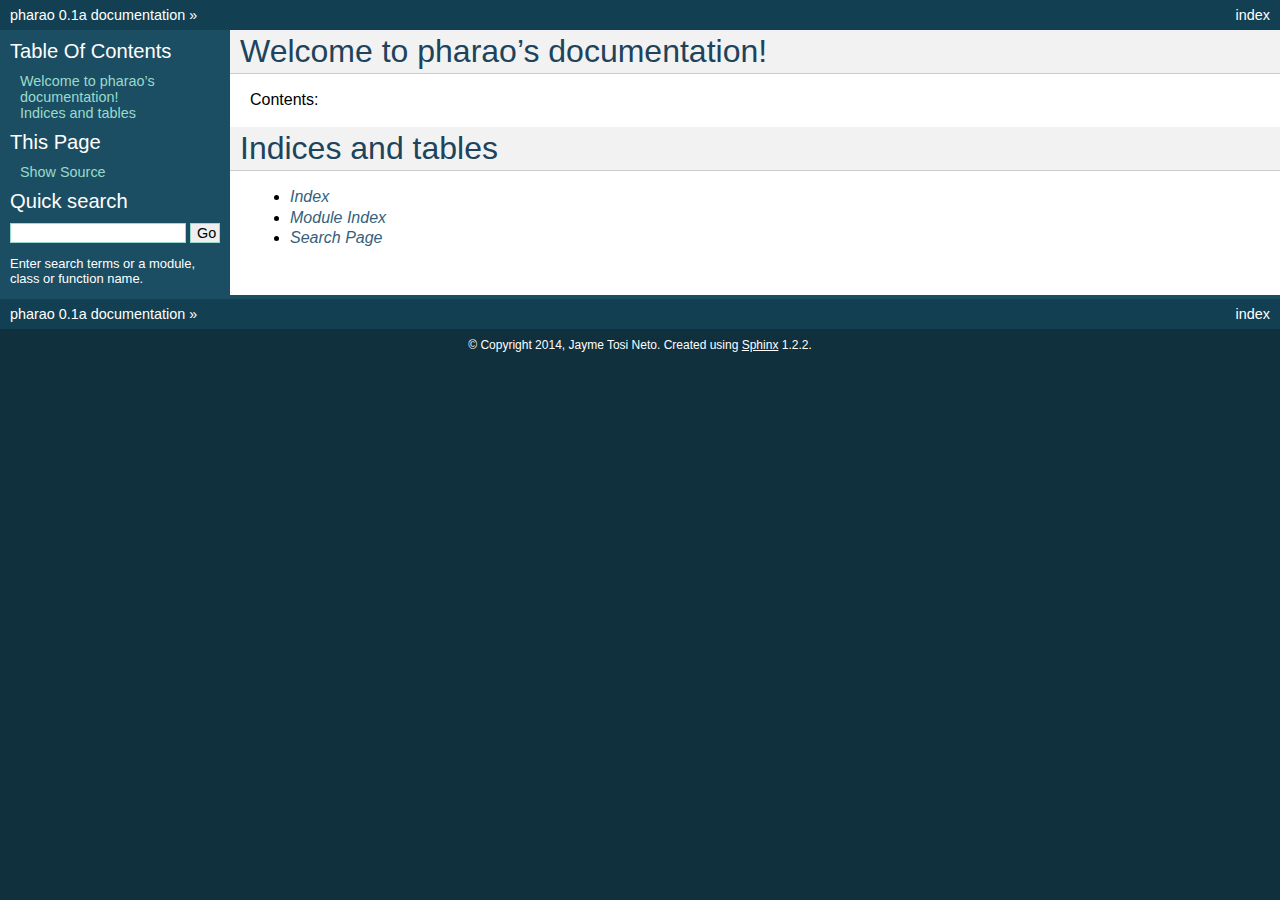
<file: pyramid/pharao/docs/_build/html/index.html>
<!DOCTYPE html PUBLIC "-//W3C//DTD XHTML 1.0 Transitional//EN"
  "http://www.w3.org/TR/xhtml1/DTD/xhtml1-transitional.dtd">


<html xmlns="http://www.w3.org/1999/xhtml">
  <head>
    <meta http-equiv="Content-Type" content="text/html; charset=utf-8" />
    
    <title>Welcome to pharao’s documentation! &mdash; pharao 0.1a documentation</title>
    
    <link rel="stylesheet" href="_static/default.css" type="text/css" />
    <link rel="stylesheet" href="_static/pygments.css" type="text/css" />
    
    <script type="text/javascript">
      var DOCUMENTATION_OPTIONS = {
        URL_ROOT:    './',
        VERSION:     '0.1a',
        COLLAPSE_INDEX: false,
        FILE_SUFFIX: '.html',
        HAS_SOURCE:  true
      };
    </script>
    <script type="text/javascript" src="_static/jquery.js"></script>
    <script type="text/javascript" src="_static/underscore.js"></script>
    <script type="text/javascript" src="_static/doctools.js"></script>
    <link rel="top" title="pharao 0.1a documentation" href="#" /> 
  </head>
  <body>
    <div class="related">
      <h3>Navigation</h3>
      <ul>
        <li class="right" style="margin-right: 10px">
          <a href="genindex.html" title="General Index"
             accesskey="I">index</a></li>
        <li><a href="#">pharao 0.1a documentation</a> &raquo;</li> 
      </ul>
    </div>  

    <div class="document">
      <div class="documentwrapper">
        <div class="bodywrapper">
          <div class="body">
            
  <div class="section" id="welcome-to-pharao-s-documentation">
<h1>Welcome to pharao&#8217;s documentation!<a class="headerlink" href="#welcome-to-pharao-s-documentation" title="Permalink to this headline">¶</a></h1>
<p>Contents:</p>
<div class="toctree-wrapper compound">
<ul class="simple">
</ul>
</div>
</div>
<div class="section" id="indices-and-tables">
<h1>Indices and tables<a class="headerlink" href="#indices-and-tables" title="Permalink to this headline">¶</a></h1>
<ul class="simple">
<li><a class="reference internal" href="genindex.html"><em>Index</em></a></li>
<li><a class="reference internal" href="py-modindex.html"><em>Module Index</em></a></li>
<li><a class="reference internal" href="search.html"><em>Search Page</em></a></li>
</ul>
</div>


          </div>
        </div>
      </div>
      <div class="sphinxsidebar">
        <div class="sphinxsidebarwrapper">
  <h3><a href="#">Table Of Contents</a></h3>
  <ul>
<li><a class="reference internal" href="#">Welcome to pharao&#8217;s documentation!</a></li>
<li><a class="reference internal" href="#indices-and-tables">Indices and tables</a></li>
</ul>

  <h3>This Page</h3>
  <ul class="this-page-menu">
    <li><a href="_sources/index.txt"
           rel="nofollow">Show Source</a></li>
  </ul>
<div id="searchbox" style="display: none">
  <h3>Quick search</h3>
    <form class="search" action="search.html" method="get">
      <input type="text" name="q" />
      <input type="submit" value="Go" />
      <input type="hidden" name="check_keywords" value="yes" />
      <input type="hidden" name="area" value="default" />
    </form>
    <p class="searchtip" style="font-size: 90%">
    Enter search terms or a module, class or function name.
    </p>
</div>
<script type="text/javascript">$('#searchbox').show(0);</script>
        </div>
      </div>
      <div class="clearer"></div>
    </div>
    <div class="related">
      <h3>Navigation</h3>
      <ul>
        <li class="right" style="margin-right: 10px">
          <a href="genindex.html" title="General Index"
             >index</a></li>
        <li><a href="#">pharao 0.1a documentation</a> &raquo;</li> 
      </ul>
    </div>
    <div class="footer">
        &copy; Copyright 2014, Jayme Tosi Neto.
      Created using <a href="http://sphinx-doc.org/">Sphinx</a> 1.2.2.
    </div>
  </body>
</html>
</file>
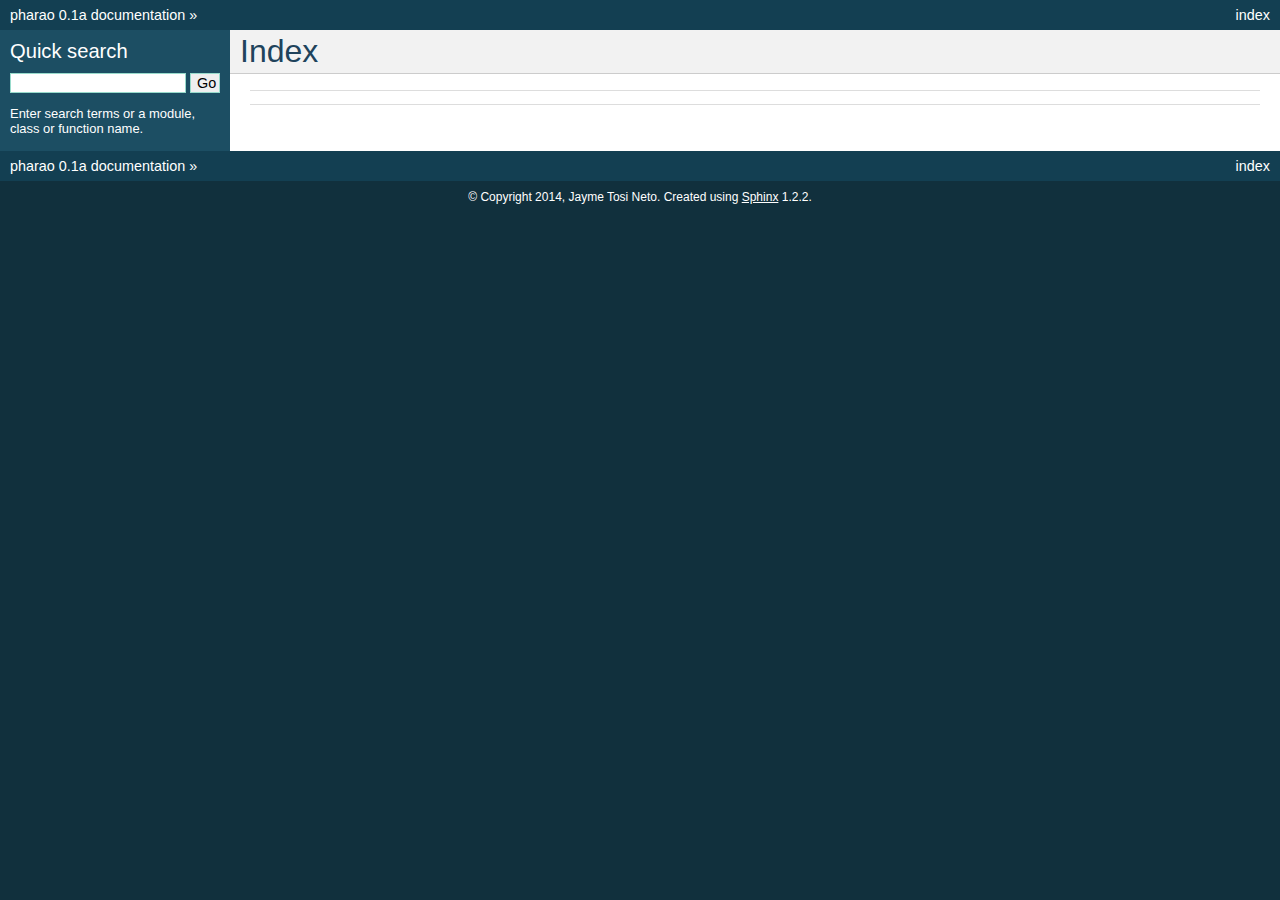
<file: pyramid/pharao/docs/_build/html/genindex.html>
<!DOCTYPE html PUBLIC "-//W3C//DTD XHTML 1.0 Transitional//EN"
  "http://www.w3.org/TR/xhtml1/DTD/xhtml1-transitional.dtd">


<html xmlns="http://www.w3.org/1999/xhtml">
  <head>
    <meta http-equiv="Content-Type" content="text/html; charset=utf-8" />
    
    <title>Index &mdash; pharao 0.1a documentation</title>
    
    <link rel="stylesheet" href="_static/default.css" type="text/css" />
    <link rel="stylesheet" href="_static/pygments.css" type="text/css" />
    
    <script type="text/javascript">
      var DOCUMENTATION_OPTIONS = {
        URL_ROOT:    './',
        VERSION:     '0.1a',
        COLLAPSE_INDEX: false,
        FILE_SUFFIX: '.html',
        HAS_SOURCE:  true
      };
    </script>
    <script type="text/javascript" src="_static/jquery.js"></script>
    <script type="text/javascript" src="_static/underscore.js"></script>
    <script type="text/javascript" src="_static/doctools.js"></script>
    <link rel="top" title="pharao 0.1a documentation" href="index.html" /> 
  </head>
  <body>
    <div class="related">
      <h3>Navigation</h3>
      <ul>
        <li class="right" style="margin-right: 10px">
          <a href="#" title="General Index"
             accesskey="I">index</a></li>
        <li><a href="index.html">pharao 0.1a documentation</a> &raquo;</li> 
      </ul>
    </div>  

    <div class="document">
      <div class="documentwrapper">
        <div class="bodywrapper">
          <div class="body">
            

<h1 id="index">Index</h1>

<div class="genindex-jumpbox">
 
</div>


          </div>
        </div>
      </div>
      <div class="sphinxsidebar">
        <div class="sphinxsidebarwrapper">

   

<div id="searchbox" style="display: none">
  <h3>Quick search</h3>
    <form class="search" action="search.html" method="get">
      <input type="text" name="q" />
      <input type="submit" value="Go" />
      <input type="hidden" name="check_keywords" value="yes" />
      <input type="hidden" name="area" value="default" />
    </form>
    <p class="searchtip" style="font-size: 90%">
    Enter search terms or a module, class or function name.
    </p>
</div>
<script type="text/javascript">$('#searchbox').show(0);</script>
        </div>
      </div>
      <div class="clearer"></div>
    </div>
    <div class="related">
      <h3>Navigation</h3>
      <ul>
        <li class="right" style="margin-right: 10px">
          <a href="#" title="General Index"
             >index</a></li>
        <li><a href="index.html">pharao 0.1a documentation</a> &raquo;</li> 
      </ul>
    </div>
    <div class="footer">
        &copy; Copyright 2014, Jayme Tosi Neto.
      Created using <a href="http://sphinx-doc.org/">Sphinx</a> 1.2.2.
    </div>
  </body>
</html>
</file>
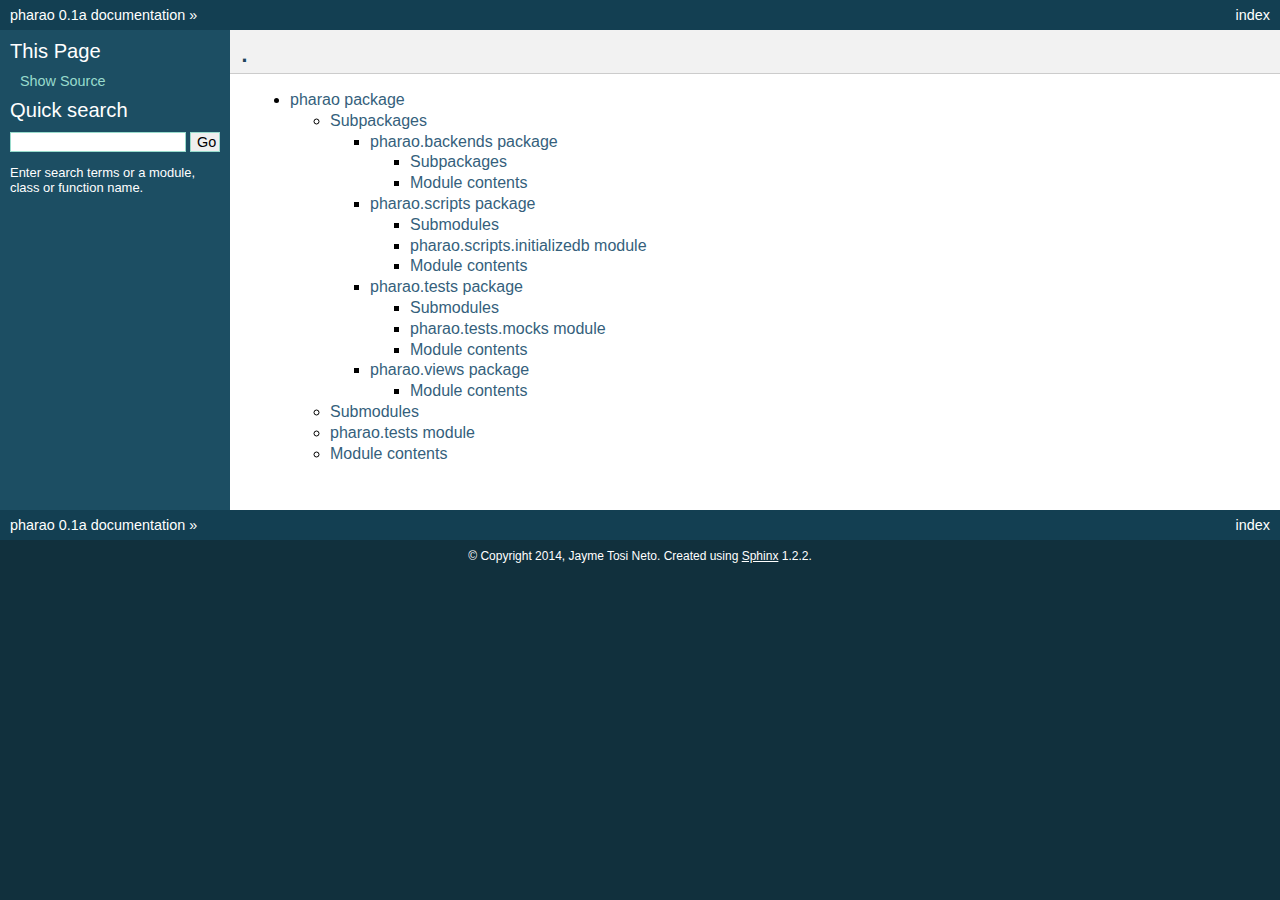
<file: pyramid/pharao/docs/_build/html/modules.html>
<!DOCTYPE html PUBLIC "-//W3C//DTD XHTML 1.0 Transitional//EN"
  "http://www.w3.org/TR/xhtml1/DTD/xhtml1-transitional.dtd">


<html xmlns="http://www.w3.org/1999/xhtml">
  <head>
    <meta http-equiv="Content-Type" content="text/html; charset=utf-8" />
    
    <title>. &mdash; pharao 0.1a documentation</title>
    
    <link rel="stylesheet" href="_static/default.css" type="text/css" />
    <link rel="stylesheet" href="_static/pygments.css" type="text/css" />
    
    <script type="text/javascript">
      var DOCUMENTATION_OPTIONS = {
        URL_ROOT:    './',
        VERSION:     '0.1a',
        COLLAPSE_INDEX: false,
        FILE_SUFFIX: '.html',
        HAS_SOURCE:  true
      };
    </script>
    <script type="text/javascript" src="_static/jquery.js"></script>
    <script type="text/javascript" src="_static/underscore.js"></script>
    <script type="text/javascript" src="_static/doctools.js"></script>
    <link rel="top" title="pharao 0.1a documentation" href="index.html" /> 
  </head>
  <body>
    <div class="related">
      <h3>Navigation</h3>
      <ul>
        <li class="right" style="margin-right: 10px">
          <a href="genindex.html" title="General Index"
             accesskey="I">index</a></li>
        <li><a href="index.html">pharao 0.1a documentation</a> &raquo;</li> 
      </ul>
    </div>  

    <div class="document">
      <div class="documentwrapper">
        <div class="bodywrapper">
          <div class="body">
            
  <div class="section" id="id1">
<h1>.<a class="headerlink" href="#id1" title="Permalink to this headline">¶</a></h1>
<div class="toctree-wrapper compound">
<ul>
<li class="toctree-l1"><a class="reference internal" href="pharao.html">pharao package</a><ul>
<li class="toctree-l2"><a class="reference internal" href="pharao.html#subpackages">Subpackages</a><ul>
<li class="toctree-l3"><a class="reference internal" href="pharao.backends.html">pharao.backends package</a><ul>
<li class="toctree-l4"><a class="reference internal" href="pharao.backends.html#subpackages">Subpackages</a></li>
<li class="toctree-l4"><a class="reference internal" href="pharao.backends.html#module-contents">Module contents</a></li>
</ul>
</li>
<li class="toctree-l3"><a class="reference internal" href="pharao.scripts.html">pharao.scripts package</a><ul>
<li class="toctree-l4"><a class="reference internal" href="pharao.scripts.html#submodules">Submodules</a></li>
<li class="toctree-l4"><a class="reference internal" href="pharao.scripts.html#pharao-scripts-initializedb-module">pharao.scripts.initializedb module</a></li>
<li class="toctree-l4"><a class="reference internal" href="pharao.scripts.html#module-contents">Module contents</a></li>
</ul>
</li>
<li class="toctree-l3"><a class="reference internal" href="pharao.tests.html">pharao.tests package</a><ul>
<li class="toctree-l4"><a class="reference internal" href="pharao.tests.html#submodules">Submodules</a></li>
<li class="toctree-l4"><a class="reference internal" href="pharao.tests.html#pharao-tests-mocks-module">pharao.tests.mocks module</a></li>
<li class="toctree-l4"><a class="reference internal" href="pharao.tests.html#module-contents">Module contents</a></li>
</ul>
</li>
<li class="toctree-l3"><a class="reference internal" href="pharao.views.html">pharao.views package</a><ul>
<li class="toctree-l4"><a class="reference internal" href="pharao.views.html#module-contents">Module contents</a></li>
</ul>
</li>
</ul>
</li>
<li class="toctree-l2"><a class="reference internal" href="pharao.html#submodules">Submodules</a></li>
<li class="toctree-l2"><a class="reference internal" href="pharao.html#pharao-tests-module">pharao.tests module</a></li>
<li class="toctree-l2"><a class="reference internal" href="pharao.html#module-contents">Module contents</a></li>
</ul>
</li>
</ul>
</div>
</div>


          </div>
        </div>
      </div>
      <div class="sphinxsidebar">
        <div class="sphinxsidebarwrapper">
  <h3>This Page</h3>
  <ul class="this-page-menu">
    <li><a href="_sources/modules.txt"
           rel="nofollow">Show Source</a></li>
  </ul>
<div id="searchbox" style="display: none">
  <h3>Quick search</h3>
    <form class="search" action="search.html" method="get">
      <input type="text" name="q" />
      <input type="submit" value="Go" />
      <input type="hidden" name="check_keywords" value="yes" />
      <input type="hidden" name="area" value="default" />
    </form>
    <p class="searchtip" style="font-size: 90%">
    Enter search terms or a module, class or function name.
    </p>
</div>
<script type="text/javascript">$('#searchbox').show(0);</script>
        </div>
      </div>
      <div class="clearer"></div>
    </div>
    <div class="related">
      <h3>Navigation</h3>
      <ul>
        <li class="right" style="margin-right: 10px">
          <a href="genindex.html" title="General Index"
             >index</a></li>
        <li><a href="index.html">pharao 0.1a documentation</a> &raquo;</li> 
      </ul>
    </div>
    <div class="footer">
        &copy; Copyright 2014, Jayme Tosi Neto.
      Created using <a href="http://sphinx-doc.org/">Sphinx</a> 1.2.2.
    </div>
  </body>
</html>
</file>
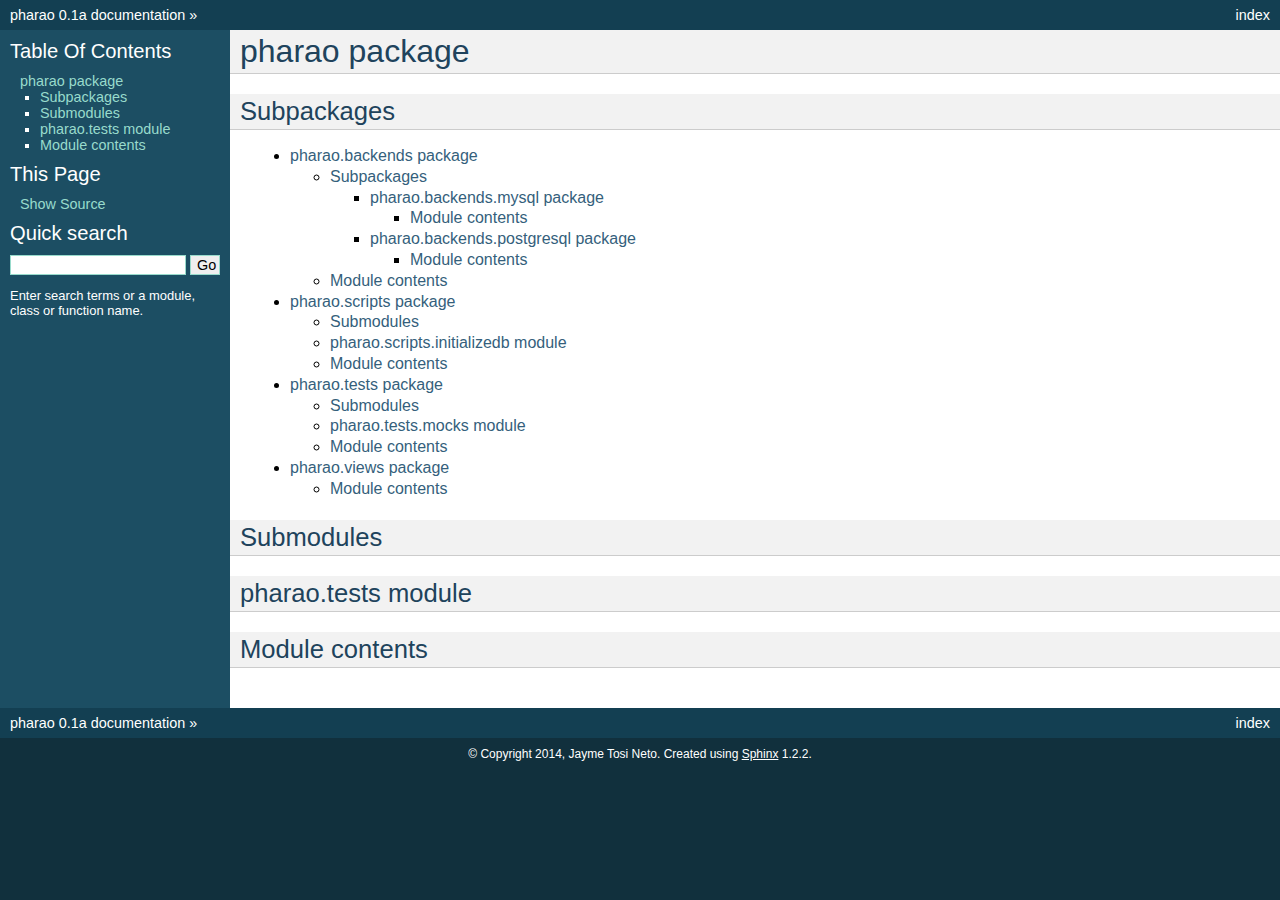
<file: pyramid/pharao/docs/_build/html/pharao.html>
<!DOCTYPE html PUBLIC "-//W3C//DTD XHTML 1.0 Transitional//EN"
  "http://www.w3.org/TR/xhtml1/DTD/xhtml1-transitional.dtd">


<html xmlns="http://www.w3.org/1999/xhtml">
  <head>
    <meta http-equiv="Content-Type" content="text/html; charset=utf-8" />
    
    <title>pharao package &mdash; pharao 0.1a documentation</title>
    
    <link rel="stylesheet" href="_static/default.css" type="text/css" />
    <link rel="stylesheet" href="_static/pygments.css" type="text/css" />
    
    <script type="text/javascript">
      var DOCUMENTATION_OPTIONS = {
        URL_ROOT:    './',
        VERSION:     '0.1a',
        COLLAPSE_INDEX: false,
        FILE_SUFFIX: '.html',
        HAS_SOURCE:  true
      };
    </script>
    <script type="text/javascript" src="_static/jquery.js"></script>
    <script type="text/javascript" src="_static/underscore.js"></script>
    <script type="text/javascript" src="_static/doctools.js"></script>
    <link rel="top" title="pharao 0.1a documentation" href="index.html" /> 
  </head>
  <body>
    <div class="related">
      <h3>Navigation</h3>
      <ul>
        <li class="right" style="margin-right: 10px">
          <a href="genindex.html" title="General Index"
             accesskey="I">index</a></li>
        <li><a href="index.html">pharao 0.1a documentation</a> &raquo;</li> 
      </ul>
    </div>  

    <div class="document">
      <div class="documentwrapper">
        <div class="bodywrapper">
          <div class="body">
            
  <div class="section" id="pharao-package">
<h1>pharao package<a class="headerlink" href="#pharao-package" title="Permalink to this headline">¶</a></h1>
<div class="section" id="subpackages">
<h2>Subpackages<a class="headerlink" href="#subpackages" title="Permalink to this headline">¶</a></h2>
<div class="toctree-wrapper compound">
<ul>
<li class="toctree-l1"><a class="reference internal" href="pharao.backends.html">pharao.backends package</a><ul>
<li class="toctree-l2"><a class="reference internal" href="pharao.backends.html#subpackages">Subpackages</a><ul>
<li class="toctree-l3"><a class="reference internal" href="pharao.backends.mysql.html">pharao.backends.mysql package</a><ul>
<li class="toctree-l4"><a class="reference internal" href="pharao.backends.mysql.html#module-contents">Module contents</a></li>
</ul>
</li>
<li class="toctree-l3"><a class="reference internal" href="pharao.backends.postgresql.html">pharao.backends.postgresql package</a><ul>
<li class="toctree-l4"><a class="reference internal" href="pharao.backends.postgresql.html#module-contents">Module contents</a></li>
</ul>
</li>
</ul>
</li>
<li class="toctree-l2"><a class="reference internal" href="pharao.backends.html#module-contents">Module contents</a></li>
</ul>
</li>
<li class="toctree-l1"><a class="reference internal" href="pharao.scripts.html">pharao.scripts package</a><ul>
<li class="toctree-l2"><a class="reference internal" href="pharao.scripts.html#submodules">Submodules</a></li>
<li class="toctree-l2"><a class="reference internal" href="pharao.scripts.html#pharao-scripts-initializedb-module">pharao.scripts.initializedb module</a></li>
<li class="toctree-l2"><a class="reference internal" href="pharao.scripts.html#module-contents">Module contents</a></li>
</ul>
</li>
<li class="toctree-l1"><a class="reference internal" href="pharao.tests.html">pharao.tests package</a><ul>
<li class="toctree-l2"><a class="reference internal" href="pharao.tests.html#submodules">Submodules</a></li>
<li class="toctree-l2"><a class="reference internal" href="pharao.tests.html#pharao-tests-mocks-module">pharao.tests.mocks module</a></li>
<li class="toctree-l2"><a class="reference internal" href="pharao.tests.html#module-contents">Module contents</a></li>
</ul>
</li>
<li class="toctree-l1"><a class="reference internal" href="pharao.views.html">pharao.views package</a><ul>
<li class="toctree-l2"><a class="reference internal" href="pharao.views.html#module-contents">Module contents</a></li>
</ul>
</li>
</ul>
</div>
</div>
<div class="section" id="submodules">
<h2>Submodules<a class="headerlink" href="#submodules" title="Permalink to this headline">¶</a></h2>
</div>
<div class="section" id="pharao-tests-module">
<h2>pharao.tests module<a class="headerlink" href="#pharao-tests-module" title="Permalink to this headline">¶</a></h2>
</div>
<div class="section" id="module-contents">
<h2>Module contents<a class="headerlink" href="#module-contents" title="Permalink to this headline">¶</a></h2>
</div>
</div>


          </div>
        </div>
      </div>
      <div class="sphinxsidebar">
        <div class="sphinxsidebarwrapper">
  <h3><a href="index.html">Table Of Contents</a></h3>
  <ul>
<li><a class="reference internal" href="#">pharao package</a><ul>
<li><a class="reference internal" href="#subpackages">Subpackages</a></li>
<li><a class="reference internal" href="#submodules">Submodules</a></li>
<li><a class="reference internal" href="#pharao-tests-module">pharao.tests module</a></li>
<li><a class="reference internal" href="#module-contents">Module contents</a></li>
</ul>
</li>
</ul>

  <h3>This Page</h3>
  <ul class="this-page-menu">
    <li><a href="_sources/pharao.txt"
           rel="nofollow">Show Source</a></li>
  </ul>
<div id="searchbox" style="display: none">
  <h3>Quick search</h3>
    <form class="search" action="search.html" method="get">
      <input type="text" name="q" />
      <input type="submit" value="Go" />
      <input type="hidden" name="check_keywords" value="yes" />
      <input type="hidden" name="area" value="default" />
    </form>
    <p class="searchtip" style="font-size: 90%">
    Enter search terms or a module, class or function name.
    </p>
</div>
<script type="text/javascript">$('#searchbox').show(0);</script>
        </div>
      </div>
      <div class="clearer"></div>
    </div>
    <div class="related">
      <h3>Navigation</h3>
      <ul>
        <li class="right" style="margin-right: 10px">
          <a href="genindex.html" title="General Index"
             >index</a></li>
        <li><a href="index.html">pharao 0.1a documentation</a> &raquo;</li> 
      </ul>
    </div>
    <div class="footer">
        &copy; Copyright 2014, Jayme Tosi Neto.
      Created using <a href="http://sphinx-doc.org/">Sphinx</a> 1.2.2.
    </div>
  </body>
</html>
</file>
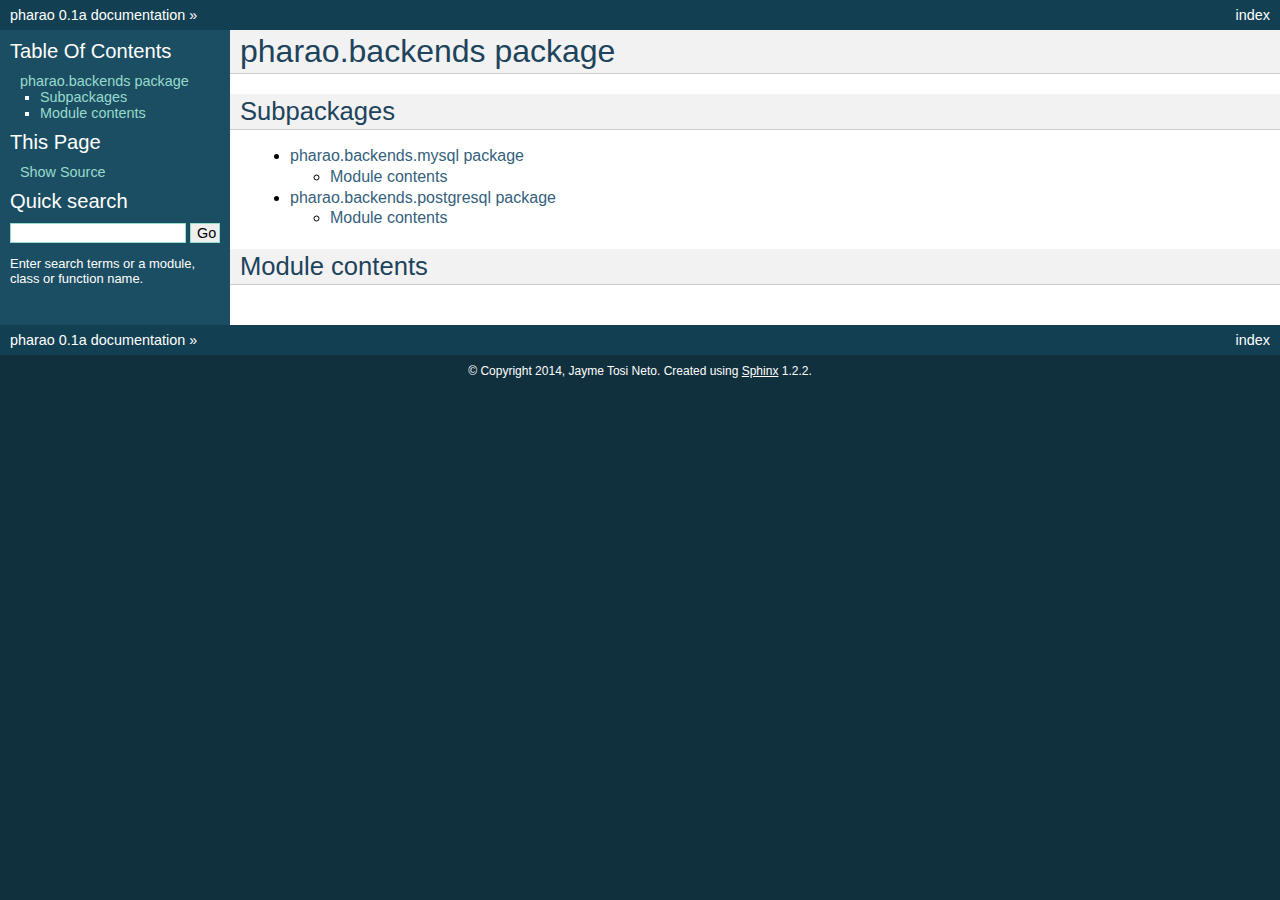
<file: pyramid/pharao/docs/_build/html/pharao.models.html>
<!DOCTYPE html PUBLIC "-//W3C//DTD XHTML 1.0 Transitional//EN"
  "http://www.w3.org/TR/xhtml1/DTD/xhtml1-transitional.dtd">


<html xmlns="http://www.w3.org/1999/xhtml">
  <head>
    <meta http-equiv="Content-Type" content="text/html; charset=utf-8" />
    
    <title>pharao.backends package &mdash; pharao 0.1a documentation</title>
    
    <link rel="stylesheet" href="_static/default.css" type="text/css" />
    <link rel="stylesheet" href="_static/pygments.css" type="text/css" />
    
    <script type="text/javascript">
      var DOCUMENTATION_OPTIONS = {
        URL_ROOT:    './',
        VERSION:     '0.1a',
        COLLAPSE_INDEX: false,
        FILE_SUFFIX: '.html',
        HAS_SOURCE:  true
      };
    </script>
    <script type="text/javascript" src="_static/jquery.js"></script>
    <script type="text/javascript" src="_static/underscore.js"></script>
    <script type="text/javascript" src="_static/doctools.js"></script>
    <link rel="top" title="pharao 0.1a documentation" href="index.html" /> 
  </head>
  <body>
    <div class="related">
      <h3>Navigation</h3>
      <ul>
        <li class="right" style="margin-right: 10px">
          <a href="genindex.html" title="General Index"
             accesskey="I">index</a></li>
        <li><a href="index.html">pharao 0.1a documentation</a> &raquo;</li> 
      </ul>
    </div>  

    <div class="document">
      <div class="documentwrapper">
        <div class="bodywrapper">
          <div class="body">
            
  <div class="section" id="pharao-backends-package">
<h1>pharao.backends package<a class="headerlink" href="#pharao-backends-package" title="Permalink to this headline">¶</a></h1>
<div class="section" id="subpackages">
<h2>Subpackages<a class="headerlink" href="#subpackages" title="Permalink to this headline">¶</a></h2>
<div class="toctree-wrapper compound">
<ul>
<li class="toctree-l1"><a class="reference internal" href="pharao.backends.mysql.html">pharao.backends.mysql package</a><ul>
<li class="toctree-l2"><a class="reference internal" href="pharao.backends.mysql.html#module-contents">Module contents</a></li>
</ul>
</li>
<li class="toctree-l1"><a class="reference internal" href="pharao.backends.postgresql.html">pharao.backends.postgresql package</a><ul>
<li class="toctree-l2"><a class="reference internal" href="pharao.backends.postgresql.html#module-contents">Module contents</a></li>
</ul>
</li>
</ul>
</div>
</div>
<div class="section" id="module-contents">
<h2>Module contents<a class="headerlink" href="#module-contents" title="Permalink to this headline">¶</a></h2>
</div>
</div>


          </div>
        </div>
      </div>
      <div class="sphinxsidebar">
        <div class="sphinxsidebarwrapper">
  <h3><a href="index.html">Table Of Contents</a></h3>
  <ul>
<li><a class="reference internal" href="#">pharao.backends package</a><ul>
<li><a class="reference internal" href="#subpackages">Subpackages</a></li>
<li><a class="reference internal" href="#module-contents">Module contents</a></li>
</ul>
</li>
</ul>

  <h3>This Page</h3>
  <ul class="this-page-menu">
    <li><a href="_sources/pharao.backends.txt"
           rel="nofollow">Show Source</a></li>
  </ul>
<div id="searchbox" style="display: none">
  <h3>Quick search</h3>
    <form class="search" action="search.html" method="get">
      <input type="text" name="q" />
      <input type="submit" value="Go" />
      <input type="hidden" name="check_keywords" value="yes" />
      <input type="hidden" name="area" value="default" />
    </form>
    <p class="searchtip" style="font-size: 90%">
    Enter search terms or a module, class or function name.
    </p>
</div>
<script type="text/javascript">$('#searchbox').show(0);</script>
        </div>
      </div>
      <div class="clearer"></div>
    </div>
    <div class="related">
      <h3>Navigation</h3>
      <ul>
        <li class="right" style="margin-right: 10px">
          <a href="genindex.html" title="General Index"
             >index</a></li>
        <li><a href="index.html">pharao 0.1a documentation</a> &raquo;</li> 
      </ul>
    </div>
    <div class="footer">
        &copy; Copyright 2014, Jayme Tosi Neto.
      Created using <a href="http://sphinx-doc.org/">Sphinx</a> 1.2.2.
    </div>
  </body>
</html>
</file>
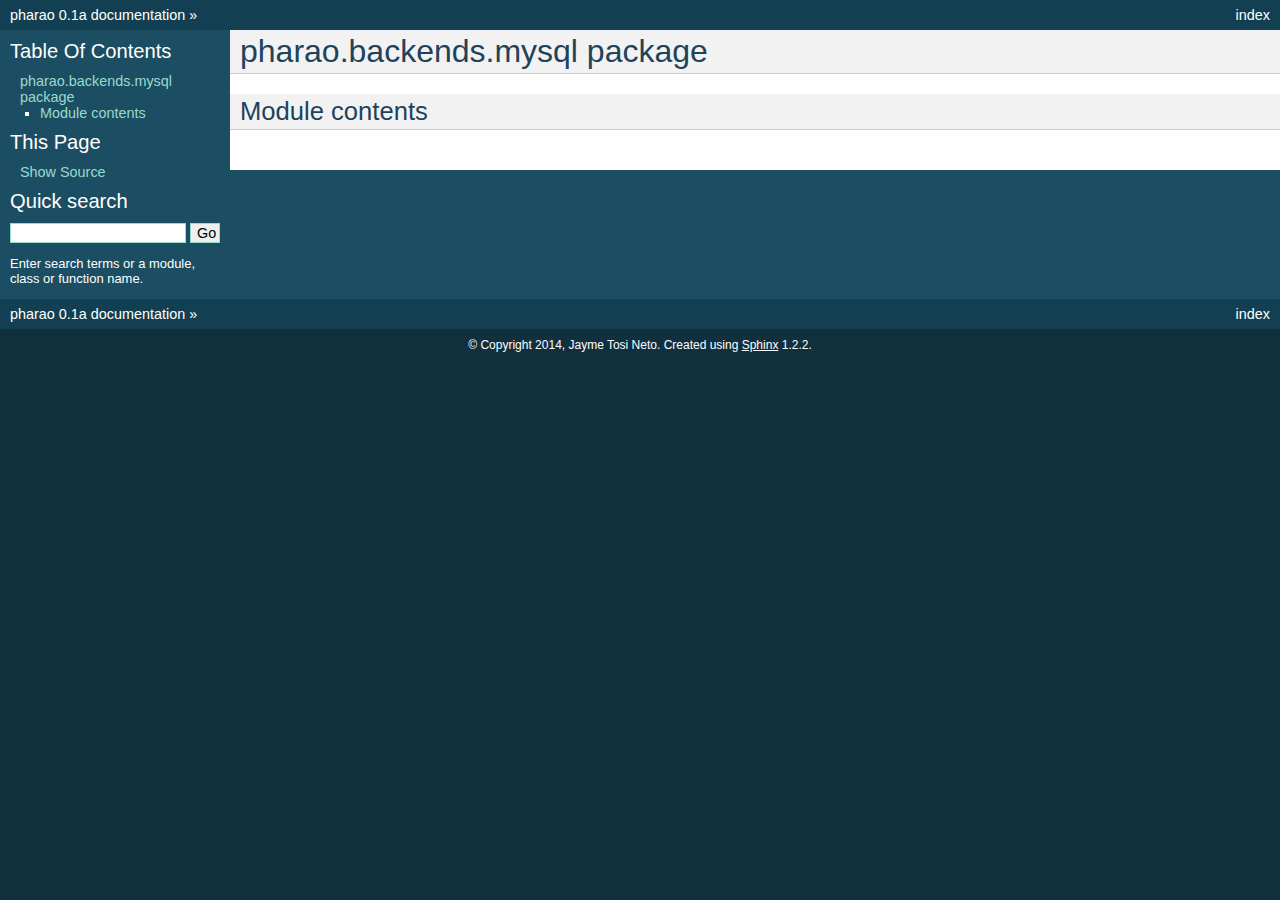
<file: pyramid/pharao/docs/_build/html/pharao.models.mysql.html>
<!DOCTYPE html PUBLIC "-//W3C//DTD XHTML 1.0 Transitional//EN"
  "http://www.w3.org/TR/xhtml1/DTD/xhtml1-transitional.dtd">


<html xmlns="http://www.w3.org/1999/xhtml">
  <head>
    <meta http-equiv="Content-Type" content="text/html; charset=utf-8" />
    
    <title>pharao.backends.mysql package &mdash; pharao 0.1a documentation</title>
    
    <link rel="stylesheet" href="_static/default.css" type="text/css" />
    <link rel="stylesheet" href="_static/pygments.css" type="text/css" />
    
    <script type="text/javascript">
      var DOCUMENTATION_OPTIONS = {
        URL_ROOT:    './',
        VERSION:     '0.1a',
        COLLAPSE_INDEX: false,
        FILE_SUFFIX: '.html',
        HAS_SOURCE:  true
      };
    </script>
    <script type="text/javascript" src="_static/jquery.js"></script>
    <script type="text/javascript" src="_static/underscore.js"></script>
    <script type="text/javascript" src="_static/doctools.js"></script>
    <link rel="top" title="pharao 0.1a documentation" href="index.html" /> 
  </head>
  <body>
    <div class="related">
      <h3>Navigation</h3>
      <ul>
        <li class="right" style="margin-right: 10px">
          <a href="genindex.html" title="General Index"
             accesskey="I">index</a></li>
        <li><a href="index.html">pharao 0.1a documentation</a> &raquo;</li> 
      </ul>
    </div>  

    <div class="document">
      <div class="documentwrapper">
        <div class="bodywrapper">
          <div class="body">
            
  <div class="section" id="pharao-backends-mysql-package">
<h1>pharao.backends.mysql package<a class="headerlink" href="#pharao-backends-mysql-package" title="Permalink to this headline">¶</a></h1>
<div class="section" id="module-contents">
<h2>Module contents<a class="headerlink" href="#module-contents" title="Permalink to this headline">¶</a></h2>
</div>
</div>


          </div>
        </div>
      </div>
      <div class="sphinxsidebar">
        <div class="sphinxsidebarwrapper">
  <h3><a href="index.html">Table Of Contents</a></h3>
  <ul>
<li><a class="reference internal" href="#">pharao.backends.mysql package</a><ul>
<li><a class="reference internal" href="#module-contents">Module contents</a></li>
</ul>
</li>
</ul>

  <h3>This Page</h3>
  <ul class="this-page-menu">
    <li><a href="_sources/pharao.backends.mysql.txt"
           rel="nofollow">Show Source</a></li>
  </ul>
<div id="searchbox" style="display: none">
  <h3>Quick search</h3>
    <form class="search" action="search.html" method="get">
      <input type="text" name="q" />
      <input type="submit" value="Go" />
      <input type="hidden" name="check_keywords" value="yes" />
      <input type="hidden" name="area" value="default" />
    </form>
    <p class="searchtip" style="font-size: 90%">
    Enter search terms or a module, class or function name.
    </p>
</div>
<script type="text/javascript">$('#searchbox').show(0);</script>
        </div>
      </div>
      <div class="clearer"></div>
    </div>
    <div class="related">
      <h3>Navigation</h3>
      <ul>
        <li class="right" style="margin-right: 10px">
          <a href="genindex.html" title="General Index"
             >index</a></li>
        <li><a href="index.html">pharao 0.1a documentation</a> &raquo;</li> 
      </ul>
    </div>
    <div class="footer">
        &copy; Copyright 2014, Jayme Tosi Neto.
      Created using <a href="http://sphinx-doc.org/">Sphinx</a> 1.2.2.
    </div>
  </body>
</html>
</file>
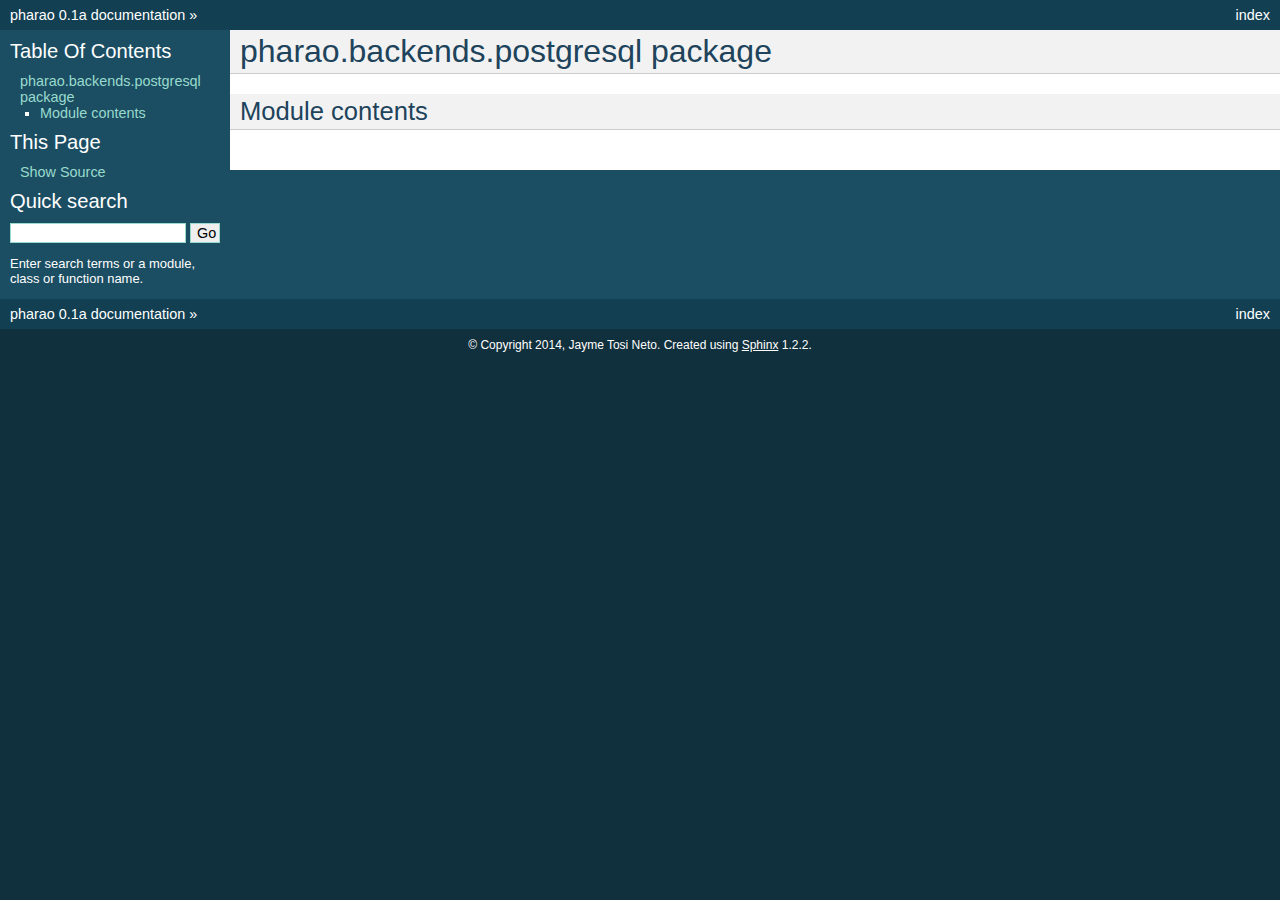
<file: pyramid/pharao/docs/_build/html/pharao.models.postgresql.html>
<!DOCTYPE html PUBLIC "-//W3C//DTD XHTML 1.0 Transitional//EN"
  "http://www.w3.org/TR/xhtml1/DTD/xhtml1-transitional.dtd">


<html xmlns="http://www.w3.org/1999/xhtml">
  <head>
    <meta http-equiv="Content-Type" content="text/html; charset=utf-8" />
    
    <title>pharao.backends.postgresql package &mdash; pharao 0.1a documentation</title>
    
    <link rel="stylesheet" href="_static/default.css" type="text/css" />
    <link rel="stylesheet" href="_static/pygments.css" type="text/css" />
    
    <script type="text/javascript">
      var DOCUMENTATION_OPTIONS = {
        URL_ROOT:    './',
        VERSION:     '0.1a',
        COLLAPSE_INDEX: false,
        FILE_SUFFIX: '.html',
        HAS_SOURCE:  true
      };
    </script>
    <script type="text/javascript" src="_static/jquery.js"></script>
    <script type="text/javascript" src="_static/underscore.js"></script>
    <script type="text/javascript" src="_static/doctools.js"></script>
    <link rel="top" title="pharao 0.1a documentation" href="index.html" /> 
  </head>
  <body>
    <div class="related">
      <h3>Navigation</h3>
      <ul>
        <li class="right" style="margin-right: 10px">
          <a href="genindex.html" title="General Index"
             accesskey="I">index</a></li>
        <li><a href="index.html">pharao 0.1a documentation</a> &raquo;</li> 
      </ul>
    </div>  

    <div class="document">
      <div class="documentwrapper">
        <div class="bodywrapper">
          <div class="body">
            
  <div class="section" id="pharao-backends-postgresql-package">
<h1>pharao.backends.postgresql package<a class="headerlink" href="#pharao-backends-postgresql-package" title="Permalink to this headline">¶</a></h1>
<div class="section" id="module-contents">
<h2>Module contents<a class="headerlink" href="#module-contents" title="Permalink to this headline">¶</a></h2>
</div>
</div>


          </div>
        </div>
      </div>
      <div class="sphinxsidebar">
        <div class="sphinxsidebarwrapper">
  <h3><a href="index.html">Table Of Contents</a></h3>
  <ul>
<li><a class="reference internal" href="#">pharao.backends.postgresql package</a><ul>
<li><a class="reference internal" href="#module-contents">Module contents</a></li>
</ul>
</li>
</ul>

  <h3>This Page</h3>
  <ul class="this-page-menu">
    <li><a href="_sources/pharao.backends.postgresql.txt"
           rel="nofollow">Show Source</a></li>
  </ul>
<div id="searchbox" style="display: none">
  <h3>Quick search</h3>
    <form class="search" action="search.html" method="get">
      <input type="text" name="q" />
      <input type="submit" value="Go" />
      <input type="hidden" name="check_keywords" value="yes" />
      <input type="hidden" name="area" value="default" />
    </form>
    <p class="searchtip" style="font-size: 90%">
    Enter search terms or a module, class or function name.
    </p>
</div>
<script type="text/javascript">$('#searchbox').show(0);</script>
        </div>
      </div>
      <div class="clearer"></div>
    </div>
    <div class="related">
      <h3>Navigation</h3>
      <ul>
        <li class="right" style="margin-right: 10px">
          <a href="genindex.html" title="General Index"
             >index</a></li>
        <li><a href="index.html">pharao 0.1a documentation</a> &raquo;</li> 
      </ul>
    </div>
    <div class="footer">
        &copy; Copyright 2014, Jayme Tosi Neto.
      Created using <a href="http://sphinx-doc.org/">Sphinx</a> 1.2.2.
    </div>
  </body>
</html>
</file>
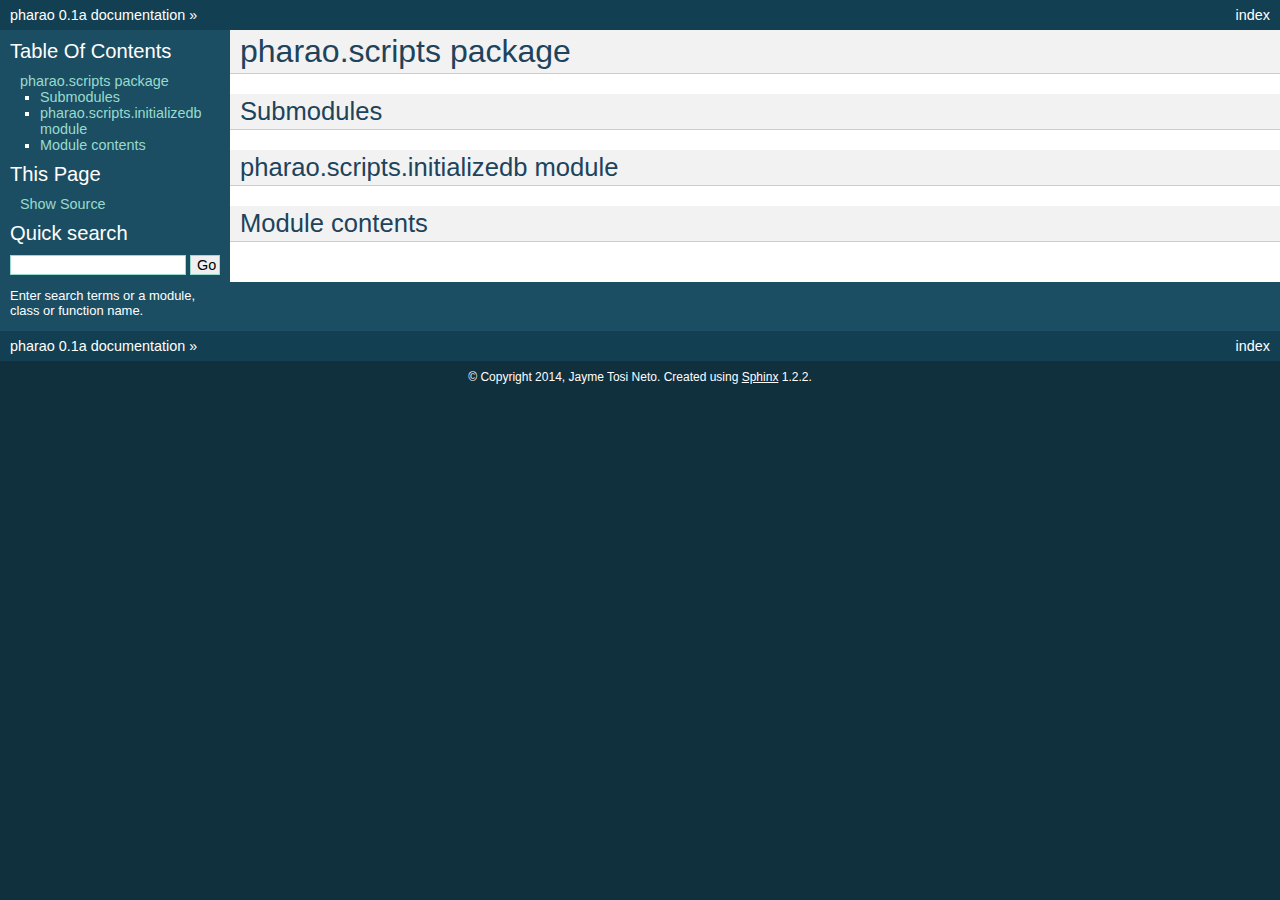
<file: pyramid/pharao/docs/_build/html/pharao.scripts.html>
<!DOCTYPE html PUBLIC "-//W3C//DTD XHTML 1.0 Transitional//EN"
  "http://www.w3.org/TR/xhtml1/DTD/xhtml1-transitional.dtd">


<html xmlns="http://www.w3.org/1999/xhtml">
  <head>
    <meta http-equiv="Content-Type" content="text/html; charset=utf-8" />
    
    <title>pharao.scripts package &mdash; pharao 0.1a documentation</title>
    
    <link rel="stylesheet" href="_static/default.css" type="text/css" />
    <link rel="stylesheet" href="_static/pygments.css" type="text/css" />
    
    <script type="text/javascript">
      var DOCUMENTATION_OPTIONS = {
        URL_ROOT:    './',
        VERSION:     '0.1a',
        COLLAPSE_INDEX: false,
        FILE_SUFFIX: '.html',
        HAS_SOURCE:  true
      };
    </script>
    <script type="text/javascript" src="_static/jquery.js"></script>
    <script type="text/javascript" src="_static/underscore.js"></script>
    <script type="text/javascript" src="_static/doctools.js"></script>
    <link rel="top" title="pharao 0.1a documentation" href="index.html" /> 
  </head>
  <body>
    <div class="related">
      <h3>Navigation</h3>
      <ul>
        <li class="right" style="margin-right: 10px">
          <a href="genindex.html" title="General Index"
             accesskey="I">index</a></li>
        <li><a href="index.html">pharao 0.1a documentation</a> &raquo;</li> 
      </ul>
    </div>  

    <div class="document">
      <div class="documentwrapper">
        <div class="bodywrapper">
          <div class="body">
            
  <div class="section" id="pharao-scripts-package">
<h1>pharao.scripts package<a class="headerlink" href="#pharao-scripts-package" title="Permalink to this headline">¶</a></h1>
<div class="section" id="submodules">
<h2>Submodules<a class="headerlink" href="#submodules" title="Permalink to this headline">¶</a></h2>
</div>
<div class="section" id="pharao-scripts-initializedb-module">
<h2>pharao.scripts.initializedb module<a class="headerlink" href="#pharao-scripts-initializedb-module" title="Permalink to this headline">¶</a></h2>
</div>
<div class="section" id="module-contents">
<h2>Module contents<a class="headerlink" href="#module-contents" title="Permalink to this headline">¶</a></h2>
</div>
</div>


          </div>
        </div>
      </div>
      <div class="sphinxsidebar">
        <div class="sphinxsidebarwrapper">
  <h3><a href="index.html">Table Of Contents</a></h3>
  <ul>
<li><a class="reference internal" href="#">pharao.scripts package</a><ul>
<li><a class="reference internal" href="#submodules">Submodules</a></li>
<li><a class="reference internal" href="#pharao-scripts-initializedb-module">pharao.scripts.initializedb module</a></li>
<li><a class="reference internal" href="#module-contents">Module contents</a></li>
</ul>
</li>
</ul>

  <h3>This Page</h3>
  <ul class="this-page-menu">
    <li><a href="_sources/pharao.scripts.txt"
           rel="nofollow">Show Source</a></li>
  </ul>
<div id="searchbox" style="display: none">
  <h3>Quick search</h3>
    <form class="search" action="search.html" method="get">
      <input type="text" name="q" />
      <input type="submit" value="Go" />
      <input type="hidden" name="check_keywords" value="yes" />
      <input type="hidden" name="area" value="default" />
    </form>
    <p class="searchtip" style="font-size: 90%">
    Enter search terms or a module, class or function name.
    </p>
</div>
<script type="text/javascript">$('#searchbox').show(0);</script>
        </div>
      </div>
      <div class="clearer"></div>
    </div>
    <div class="related">
      <h3>Navigation</h3>
      <ul>
        <li class="right" style="margin-right: 10px">
          <a href="genindex.html" title="General Index"
             >index</a></li>
        <li><a href="index.html">pharao 0.1a documentation</a> &raquo;</li> 
      </ul>
    </div>
    <div class="footer">
        &copy; Copyright 2014, Jayme Tosi Neto.
      Created using <a href="http://sphinx-doc.org/">Sphinx</a> 1.2.2.
    </div>
  </body>
</html>
</file>
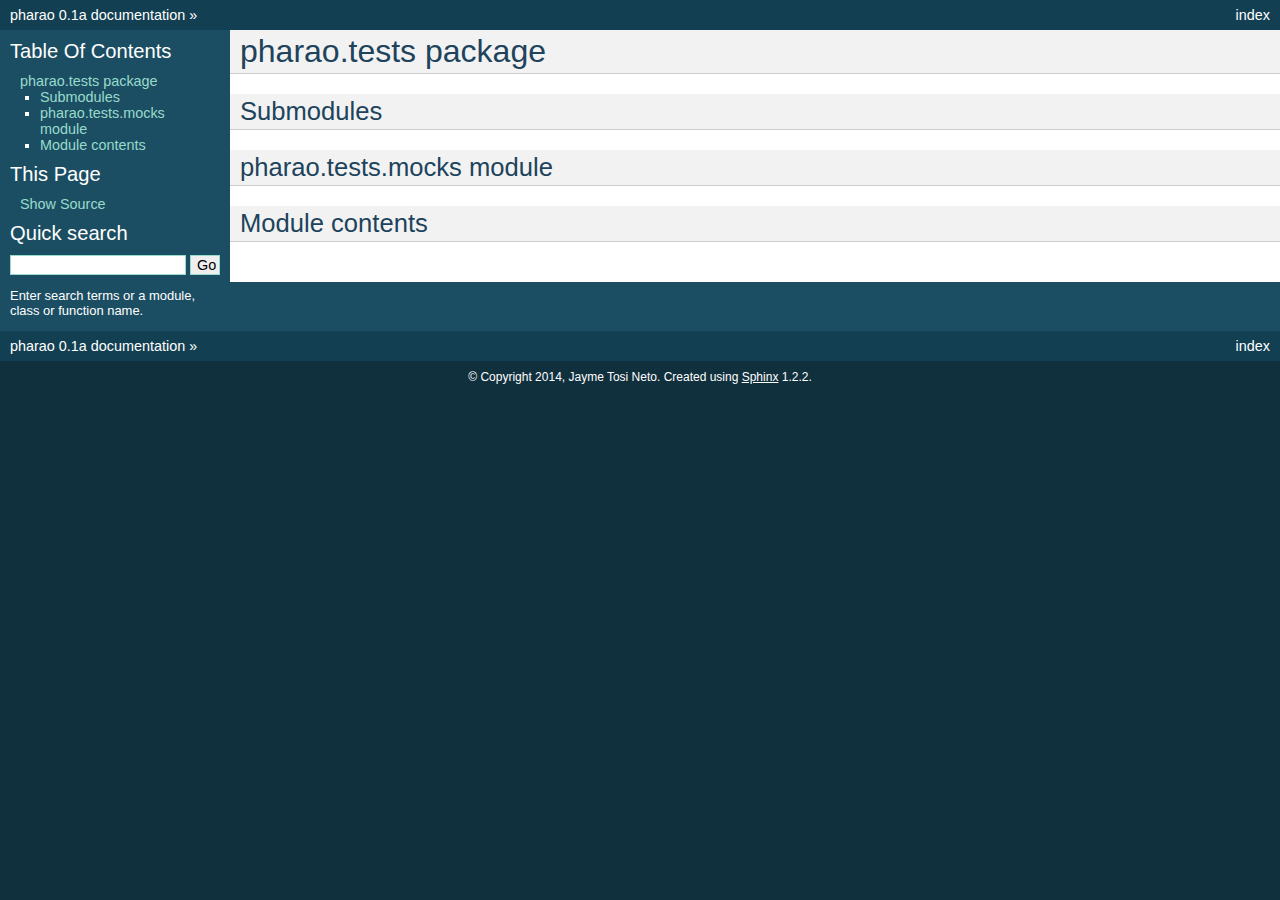
<file: pyramid/pharao/docs/_build/html/pharao.tests.html>
<!DOCTYPE html PUBLIC "-//W3C//DTD XHTML 1.0 Transitional//EN"
  "http://www.w3.org/TR/xhtml1/DTD/xhtml1-transitional.dtd">


<html xmlns="http://www.w3.org/1999/xhtml">
  <head>
    <meta http-equiv="Content-Type" content="text/html; charset=utf-8" />
    
    <title>pharao.tests package &mdash; pharao 0.1a documentation</title>
    
    <link rel="stylesheet" href="_static/default.css" type="text/css" />
    <link rel="stylesheet" href="_static/pygments.css" type="text/css" />
    
    <script type="text/javascript">
      var DOCUMENTATION_OPTIONS = {
        URL_ROOT:    './',
        VERSION:     '0.1a',
        COLLAPSE_INDEX: false,
        FILE_SUFFIX: '.html',
        HAS_SOURCE:  true
      };
    </script>
    <script type="text/javascript" src="_static/jquery.js"></script>
    <script type="text/javascript" src="_static/underscore.js"></script>
    <script type="text/javascript" src="_static/doctools.js"></script>
    <link rel="top" title="pharao 0.1a documentation" href="index.html" /> 
  </head>
  <body>
    <div class="related">
      <h3>Navigation</h3>
      <ul>
        <li class="right" style="margin-right: 10px">
          <a href="genindex.html" title="General Index"
             accesskey="I">index</a></li>
        <li><a href="index.html">pharao 0.1a documentation</a> &raquo;</li> 
      </ul>
    </div>  

    <div class="document">
      <div class="documentwrapper">
        <div class="bodywrapper">
          <div class="body">
            
  <div class="section" id="pharao-tests-package">
<h1>pharao.tests package<a class="headerlink" href="#pharao-tests-package" title="Permalink to this headline">¶</a></h1>
<div class="section" id="submodules">
<h2>Submodules<a class="headerlink" href="#submodules" title="Permalink to this headline">¶</a></h2>
</div>
<div class="section" id="pharao-tests-mocks-module">
<h2>pharao.tests.mocks module<a class="headerlink" href="#pharao-tests-mocks-module" title="Permalink to this headline">¶</a></h2>
</div>
<div class="section" id="module-contents">
<h2>Module contents<a class="headerlink" href="#module-contents" title="Permalink to this headline">¶</a></h2>
</div>
</div>


          </div>
        </div>
      </div>
      <div class="sphinxsidebar">
        <div class="sphinxsidebarwrapper">
  <h3><a href="index.html">Table Of Contents</a></h3>
  <ul>
<li><a class="reference internal" href="#">pharao.tests package</a><ul>
<li><a class="reference internal" href="#submodules">Submodules</a></li>
<li><a class="reference internal" href="#pharao-tests-mocks-module">pharao.tests.mocks module</a></li>
<li><a class="reference internal" href="#module-contents">Module contents</a></li>
</ul>
</li>
</ul>

  <h3>This Page</h3>
  <ul class="this-page-menu">
    <li><a href="_sources/pharao.tests.txt"
           rel="nofollow">Show Source</a></li>
  </ul>
<div id="searchbox" style="display: none">
  <h3>Quick search</h3>
    <form class="search" action="search.html" method="get">
      <input type="text" name="q" />
      <input type="submit" value="Go" />
      <input type="hidden" name="check_keywords" value="yes" />
      <input type="hidden" name="area" value="default" />
    </form>
    <p class="searchtip" style="font-size: 90%">
    Enter search terms or a module, class or function name.
    </p>
</div>
<script type="text/javascript">$('#searchbox').show(0);</script>
        </div>
      </div>
      <div class="clearer"></div>
    </div>
    <div class="related">
      <h3>Navigation</h3>
      <ul>
        <li class="right" style="margin-right: 10px">
          <a href="genindex.html" title="General Index"
             >index</a></li>
        <li><a href="index.html">pharao 0.1a documentation</a> &raquo;</li> 
      </ul>
    </div>
    <div class="footer">
        &copy; Copyright 2014, Jayme Tosi Neto.
      Created using <a href="http://sphinx-doc.org/">Sphinx</a> 1.2.2.
    </div>
  </body>
</html>
</file>
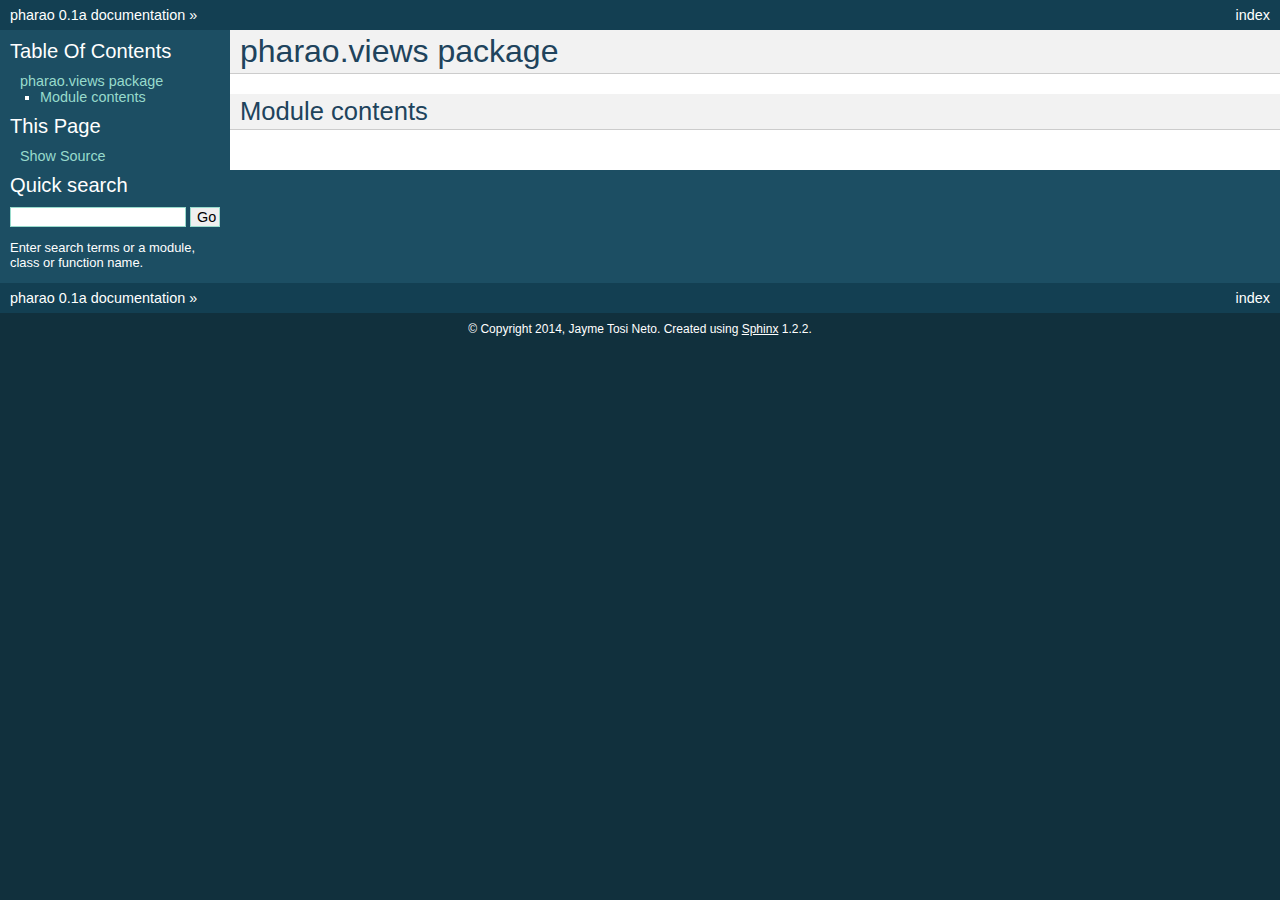
<file: pyramid/pharao/docs/_build/html/pharao.views.html>
<!DOCTYPE html PUBLIC "-//W3C//DTD XHTML 1.0 Transitional//EN"
  "http://www.w3.org/TR/xhtml1/DTD/xhtml1-transitional.dtd">


<html xmlns="http://www.w3.org/1999/xhtml">
  <head>
    <meta http-equiv="Content-Type" content="text/html; charset=utf-8" />
    
    <title>pharao.views package &mdash; pharao 0.1a documentation</title>
    
    <link rel="stylesheet" href="_static/default.css" type="text/css" />
    <link rel="stylesheet" href="_static/pygments.css" type="text/css" />
    
    <script type="text/javascript">
      var DOCUMENTATION_OPTIONS = {
        URL_ROOT:    './',
        VERSION:     '0.1a',
        COLLAPSE_INDEX: false,
        FILE_SUFFIX: '.html',
        HAS_SOURCE:  true
      };
    </script>
    <script type="text/javascript" src="_static/jquery.js"></script>
    <script type="text/javascript" src="_static/underscore.js"></script>
    <script type="text/javascript" src="_static/doctools.js"></script>
    <link rel="top" title="pharao 0.1a documentation" href="index.html" /> 
  </head>
  <body>
    <div class="related">
      <h3>Navigation</h3>
      <ul>
        <li class="right" style="margin-right: 10px">
          <a href="genindex.html" title="General Index"
             accesskey="I">index</a></li>
        <li><a href="index.html">pharao 0.1a documentation</a> &raquo;</li> 
      </ul>
    </div>  

    <div class="document">
      <div class="documentwrapper">
        <div class="bodywrapper">
          <div class="body">
            
  <div class="section" id="pharao-views-package">
<h1>pharao.views package<a class="headerlink" href="#pharao-views-package" title="Permalink to this headline">¶</a></h1>
<div class="section" id="module-contents">
<h2>Module contents<a class="headerlink" href="#module-contents" title="Permalink to this headline">¶</a></h2>
</div>
</div>


          </div>
        </div>
      </div>
      <div class="sphinxsidebar">
        <div class="sphinxsidebarwrapper">
  <h3><a href="index.html">Table Of Contents</a></h3>
  <ul>
<li><a class="reference internal" href="#">pharao.views package</a><ul>
<li><a class="reference internal" href="#module-contents">Module contents</a></li>
</ul>
</li>
</ul>

  <h3>This Page</h3>
  <ul class="this-page-menu">
    <li><a href="_sources/pharao.views.txt"
           rel="nofollow">Show Source</a></li>
  </ul>
<div id="searchbox" style="display: none">
  <h3>Quick search</h3>
    <form class="search" action="search.html" method="get">
      <input type="text" name="q" />
      <input type="submit" value="Go" />
      <input type="hidden" name="check_keywords" value="yes" />
      <input type="hidden" name="area" value="default" />
    </form>
    <p class="searchtip" style="font-size: 90%">
    Enter search terms or a module, class or function name.
    </p>
</div>
<script type="text/javascript">$('#searchbox').show(0);</script>
        </div>
      </div>
      <div class="clearer"></div>
    </div>
    <div class="related">
      <h3>Navigation</h3>
      <ul>
        <li class="right" style="margin-right: 10px">
          <a href="genindex.html" title="General Index"
             >index</a></li>
        <li><a href="index.html">pharao 0.1a documentation</a> &raquo;</li> 
      </ul>
    </div>
    <div class="footer">
        &copy; Copyright 2014, Jayme Tosi Neto.
      Created using <a href="http://sphinx-doc.org/">Sphinx</a> 1.2.2.
    </div>
  </body>
</html>
</file>
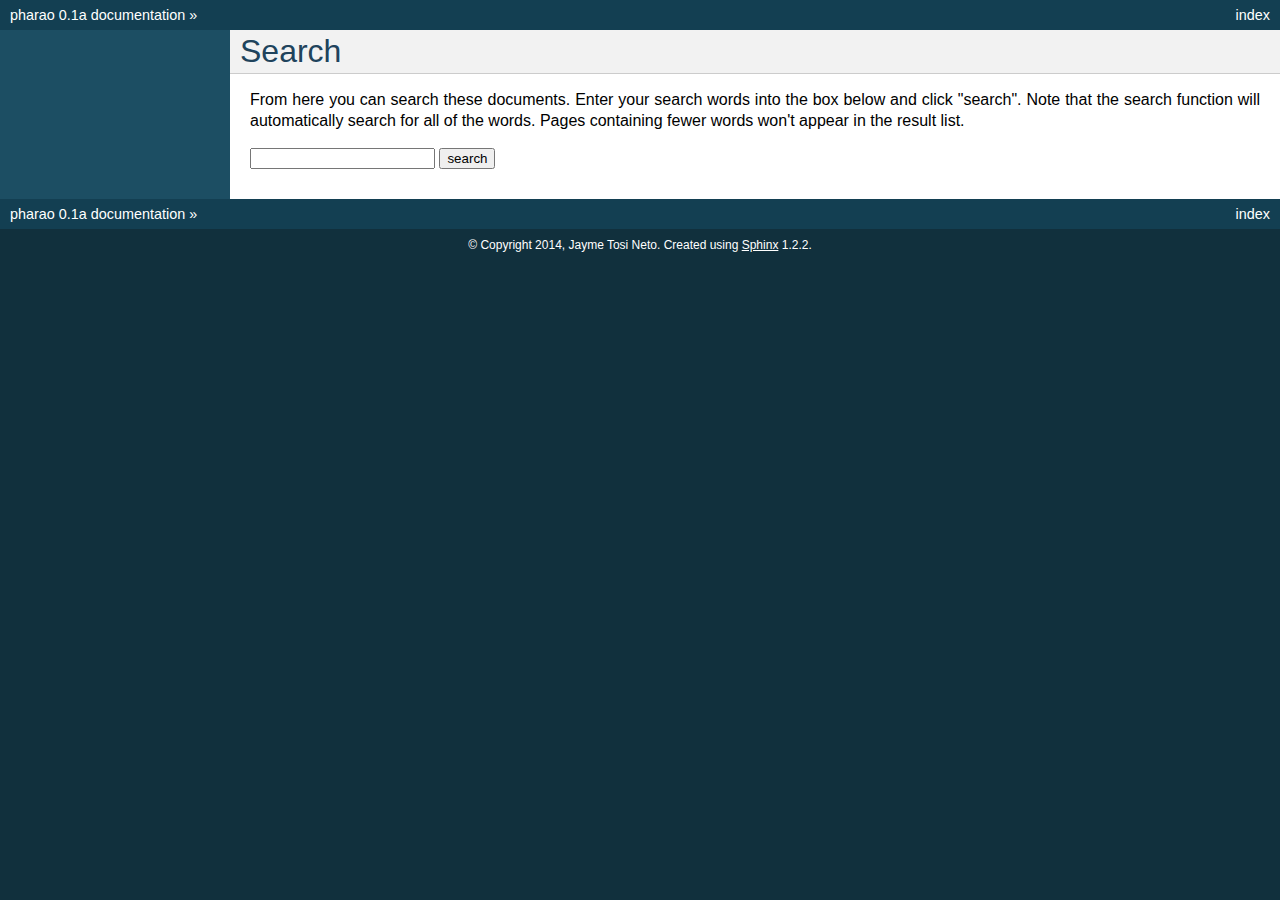
<file: pyramid/pharao/docs/_build/html/search.html>
<!DOCTYPE html PUBLIC "-//W3C//DTD XHTML 1.0 Transitional//EN"
  "http://www.w3.org/TR/xhtml1/DTD/xhtml1-transitional.dtd">


<html xmlns="http://www.w3.org/1999/xhtml">
  <head>
    <meta http-equiv="Content-Type" content="text/html; charset=utf-8" />
    
    <title>Search &mdash; pharao 0.1a documentation</title>
    
    <link rel="stylesheet" href="_static/default.css" type="text/css" />
    <link rel="stylesheet" href="_static/pygments.css" type="text/css" />
    
    <script type="text/javascript">
      var DOCUMENTATION_OPTIONS = {
        URL_ROOT:    './',
        VERSION:     '0.1a',
        COLLAPSE_INDEX: false,
        FILE_SUFFIX: '.html',
        HAS_SOURCE:  true
      };
    </script>
    <script type="text/javascript" src="_static/jquery.js"></script>
    <script type="text/javascript" src="_static/underscore.js"></script>
    <script type="text/javascript" src="_static/doctools.js"></script>
    <script type="text/javascript" src="_static/searchtools.js"></script>
    <link rel="top" title="pharao 0.1a documentation" href="index.html" />
  <script type="text/javascript">
    jQuery(function() { Search.loadIndex("searchindex.js"); });
  </script>
  
  <script type="text/javascript" id="searchindexloader"></script>
   

  </head>
  <body>
    <div class="related">
      <h3>Navigation</h3>
      <ul>
        <li class="right" style="margin-right: 10px">
          <a href="genindex.html" title="General Index"
             accesskey="I">index</a></li>
        <li><a href="index.html">pharao 0.1a documentation</a> &raquo;</li> 
      </ul>
    </div>  

    <div class="document">
      <div class="documentwrapper">
        <div class="bodywrapper">
          <div class="body">
            
  <h1 id="search-documentation">Search</h1>
  <div id="fallback" class="admonition warning">
  <script type="text/javascript">$('#fallback').hide();</script>
  <p>
    Please activate JavaScript to enable the search
    functionality.
  </p>
  </div>
  <p>
    From here you can search these documents. Enter your search
    words into the box below and click "search". Note that the search
    function will automatically search for all of the words. Pages
    containing fewer words won't appear in the result list.
  </p>
  <form action="" method="get">
    <input type="text" name="q" value="" />
    <input type="submit" value="search" />
    <span id="search-progress" style="padding-left: 10px"></span>
  </form>
  
  <div id="search-results">
  
  </div>

          </div>
        </div>
      </div>
      <div class="sphinxsidebar">
        <div class="sphinxsidebarwrapper">
        </div>
      </div>
      <div class="clearer"></div>
    </div>
    <div class="related">
      <h3>Navigation</h3>
      <ul>
        <li class="right" style="margin-right: 10px">
          <a href="genindex.html" title="General Index"
             >index</a></li>
        <li><a href="index.html">pharao 0.1a documentation</a> &raquo;</li> 
      </ul>
    </div>
    <div class="footer">
        &copy; Copyright 2014, Jayme Tosi Neto.
      Created using <a href="http://sphinx-doc.org/">Sphinx</a> 1.2.2.
    </div>
  </body>
</html>
</file>
<file: pyramid/pharao/docs/_build/html/_static/default.css>
/*
 * default.css_t
 * ~~~~~~~~~~~~~
 *
 * Sphinx stylesheet -- default theme.
 *
 * :copyright: Copyright 2007-2014 by the Sphinx team, see AUTHORS.
 * :license: BSD, see LICENSE for details.
 *
 */

@import url("basic.css");

/* -- page layout ----------------------------------------------------------- */

body {
    font-family: sans-serif;
    font-size: 100%;
    background-color: #11303d;
    color: #000;
    margin: 0;
    padding: 0;
}

div.document {
    background-color: #1c4e63;
}

div.documentwrapper {
    float: left;
    width: 100%;
}

div.bodywrapper {
    margin: 0 0 0 230px;
}

div.body {
    background-color: #ffffff;
    color: #000000;
    padding: 0 20px 30px 20px;
}

div.footer {
    color: #ffffff;
    width: 100%;
    padding: 9px 0 9px 0;
    text-align: center;
    font-size: 75%;
}

div.footer a {
    color: #ffffff;
    text-decoration: underline;
}

div.related {
    background-color: #133f52;
    line-height: 30px;
    color: #ffffff;
}

div.related a {
    color: #ffffff;
}

div.sphinxsidebar {
}

div.sphinxsidebar h3 {
    font-family: 'Trebuchet MS', sans-serif;
    color: #ffffff;
    font-size: 1.4em;
    font-weight: normal;
    margin: 0;
    padding: 0;
}

div.sphinxsidebar h3 a {
    color: #ffffff;
}

div.sphinxsidebar h4 {
    font-family: 'Trebuchet MS', sans-serif;
    color: #ffffff;
    font-size: 1.3em;
    font-weight: normal;
    margin: 5px 0 0 0;
    padding: 0;
}

div.sphinxsidebar p {
    color: #ffffff;
}

div.sphinxsidebar p.topless {
    margin: 5px 10px 10px 10px;
}

div.sphinxsidebar ul {
    margin: 10px;
    padding: 0;
    color: #ffffff;
}

div.sphinxsidebar a {
    color: #98dbcc;
}

div.sphinxsidebar input {
    border: 1px solid #98dbcc;
    font-family: sans-serif;
    font-size: 1em;
}



/* -- hyperlink styles ------------------------------------------------------ */

a {
    color: #355f7c;
    text-decoration: none;
}

a:visited {
    color: #355f7c;
    text-decoration: none;
}

a:hover {
    text-decoration: underline;
}



/* -- body styles ----------------------------------------------------------- */

div.body h1,
div.body h2,
div.body h3,
div.body h4,
div.body h5,
div.body h6 {
    font-family: 'Trebuchet MS', sans-serif;
    background-color: #f2f2f2;
    font-weight: normal;
    color: #20435c;
    border-bottom: 1px solid #ccc;
    margin: 20px -20px 10px -20px;
    padding: 3px 0 3px 10px;
}

div.body h1 { margin-top: 0; font-size: 200%; }
div.body h2 { font-size: 160%; }
div.body h3 { font-size: 140%; }
div.body h4 { font-size: 120%; }
div.body h5 { font-size: 110%; }
div.body h6 { font-size: 100%; }

a.headerlink {
    color: #c60f0f;
    font-size: 0.8em;
    padding: 0 4px 0 4px;
    text-decoration: none;
}

a.headerlink:hover {
    background-color: #c60f0f;
    color: white;
}

div.body p, div.body dd, div.body li {
    text-align: justify;
    line-height: 130%;
}

div.admonition p.admonition-title + p {
    display: inline;
}

div.admonition p {
    margin-bottom: 5px;
}

div.admonition pre {
    margin-bottom: 5px;
}

div.admonition ul, div.admonition ol {
    margin-bottom: 5px;
}

div.note {
    background-color: #eee;
    border: 1px solid #ccc;
}

div.seealso {
    background-color: #ffc;
    border: 1px solid #ff6;
}

div.topic {
    background-color: #eee;
}

div.warning {
    background-color: #ffe4e4;
    border: 1px solid #f66;
}

p.admonition-title {
    display: inline;
}

p.admonition-title:after {
    content: ":";
}

pre {
    padding: 5px;
    background-color: #eeffcc;
    color: #333333;
    line-height: 120%;
    border: 1px solid #ac9;
    border-left: none;
    border-right: none;
}

tt {
    background-color: #ecf0f3;
    padding: 0 1px 0 1px;
    font-size: 0.95em;
}

th {
    background-color: #ede;
}

.warning tt {
    background: #efc2c2;
}

.note tt {
    background: #d6d6d6;
}

.viewcode-back {
    font-family: sans-serif;
}

div.viewcode-block:target {
    background-color: #f4debf;
    border-top: 1px solid #ac9;
    border-bottom: 1px solid #ac9;
}
</file>
<file: pyramid/pharao/docs/_build/html/_static/pygments.css>
.highlight .hll { background-color: #ffffcc }
.highlight  { background: #eeffcc; }
.highlight .c { color: #408090; font-style: italic } /* Comment */
.highlight .err { border: 1px solid #FF0000 } /* Error */
.highlight .k { color: #007020; font-weight: bold } /* Keyword */
.highlight .o { color: #666666 } /* Operator */
.highlight .cm { color: #408090; font-style: italic } /* Comment.Multiline */
.highlight .cp { color: #007020 } /* Comment.Preproc */
.highlight .c1 { color: #408090; font-style: italic } /* Comment.Single */
.highlight .cs { color: #408090; background-color: #fff0f0 } /* Comment.Special */
.highlight .gd { color: #A00000 } /* Generic.Deleted */
.highlight .ge { font-style: italic } /* Generic.Emph */
.highlight .gr { color: #FF0000 } /* Generic.Error */
.highlight .gh { color: #000080; font-weight: bold } /* Generic.Heading */
.highlight .gi { color: #00A000 } /* Generic.Inserted */
.highlight .go { color: #333333 } /* Generic.Output */
.highlight .gp { color: #c65d09; font-weight: bold } /* Generic.Prompt */
.highlight .gs { font-weight: bold } /* Generic.Strong */
.highlight .gu { color: #800080; font-weight: bold } /* Generic.Subheading */
.highlight .gt { color: #0044DD } /* Generic.Traceback */
.highlight .kc { color: #007020; font-weight: bold } /* Keyword.Constant */
.highlight .kd { color: #007020; font-weight: bold } /* Keyword.Declaration */
.highlight .kn { color: #007020; font-weight: bold } /* Keyword.Namespace */
.highlight .kp { color: #007020 } /* Keyword.Pseudo */
.highlight .kr { color: #007020; font-weight: bold } /* Keyword.Reserved */
.highlight .kt { color: #902000 } /* Keyword.Type */
.highlight .m { color: #208050 } /* Literal.Number */
.highlight .s { color: #4070a0 } /* Literal.String */
.highlight .na { color: #4070a0 } /* Name.Attribute */
.highlight .nb { color: #007020 } /* Name.Builtin */
.highlight .nc { color: #0e84b5; font-weight: bold } /* Name.Class */
.highlight .no { color: #60add5 } /* Name.Constant */
.highlight .nd { color: #555555; font-weight: bold } /* Name.Decorator */
.highlight .ni { color: #d55537; font-weight: bold } /* Name.Entity */
.highlight .ne { color: #007020 } /* Name.Exception */
.highlight .nf { color: #06287e } /* Name.Function */
.highlight .nl { color: #002070; font-weight: bold } /* Name.Label */
.highlight .nn { color: #0e84b5; font-weight: bold } /* Name.Namespace */
.highlight .nt { color: #062873; font-weight: bold } /* Name.Tag */
.highlight .nv { color: #bb60d5 } /* Name.Variable */
.highlight .ow { color: #007020; font-weight: bold } /* Operator.Word */
.highlight .w { color: #bbbbbb } /* Text.Whitespace */
.highlight .mf { color: #208050 } /* Literal.Number.Float */
.highlight .mh { color: #208050 } /* Literal.Number.Hex */
.highlight .mi { color: #208050 } /* Literal.Number.Integer */
.highlight .mo { color: #208050 } /* Literal.Number.Oct */
.highlight .sb { color: #4070a0 } /* Literal.String.Backtick */
.highlight .sc { color: #4070a0 } /* Literal.String.Char */
.highlight .sd { color: #4070a0; font-style: italic } /* Literal.String.Doc */
.highlight .s2 { color: #4070a0 } /* Literal.String.Double */
.highlight .se { color: #4070a0; font-weight: bold } /* Literal.String.Escape */
.highlight .sh { color: #4070a0 } /* Literal.String.Heredoc */
.highlight .si { color: #70a0d0; font-style: italic } /* Literal.String.Interpol */
.highlight .sx { color: #c65d09 } /* Literal.String.Other */
.highlight .sr { color: #235388 } /* Literal.String.Regex */
.highlight .s1 { color: #4070a0 } /* Literal.String.Single */
.highlight .ss { color: #517918 } /* Literal.String.Symbol */
.highlight .bp { color: #007020 } /* Name.Builtin.Pseudo */
.highlight .vc { color: #bb60d5 } /* Name.Variable.Class */
.highlight .vg { color: #bb60d5 } /* Name.Variable.Global */
.highlight .vi { color: #bb60d5 } /* Name.Variable.Instance */
.highlight .il { color: #208050 } /* Literal.Number.Integer.Long */
</file>
